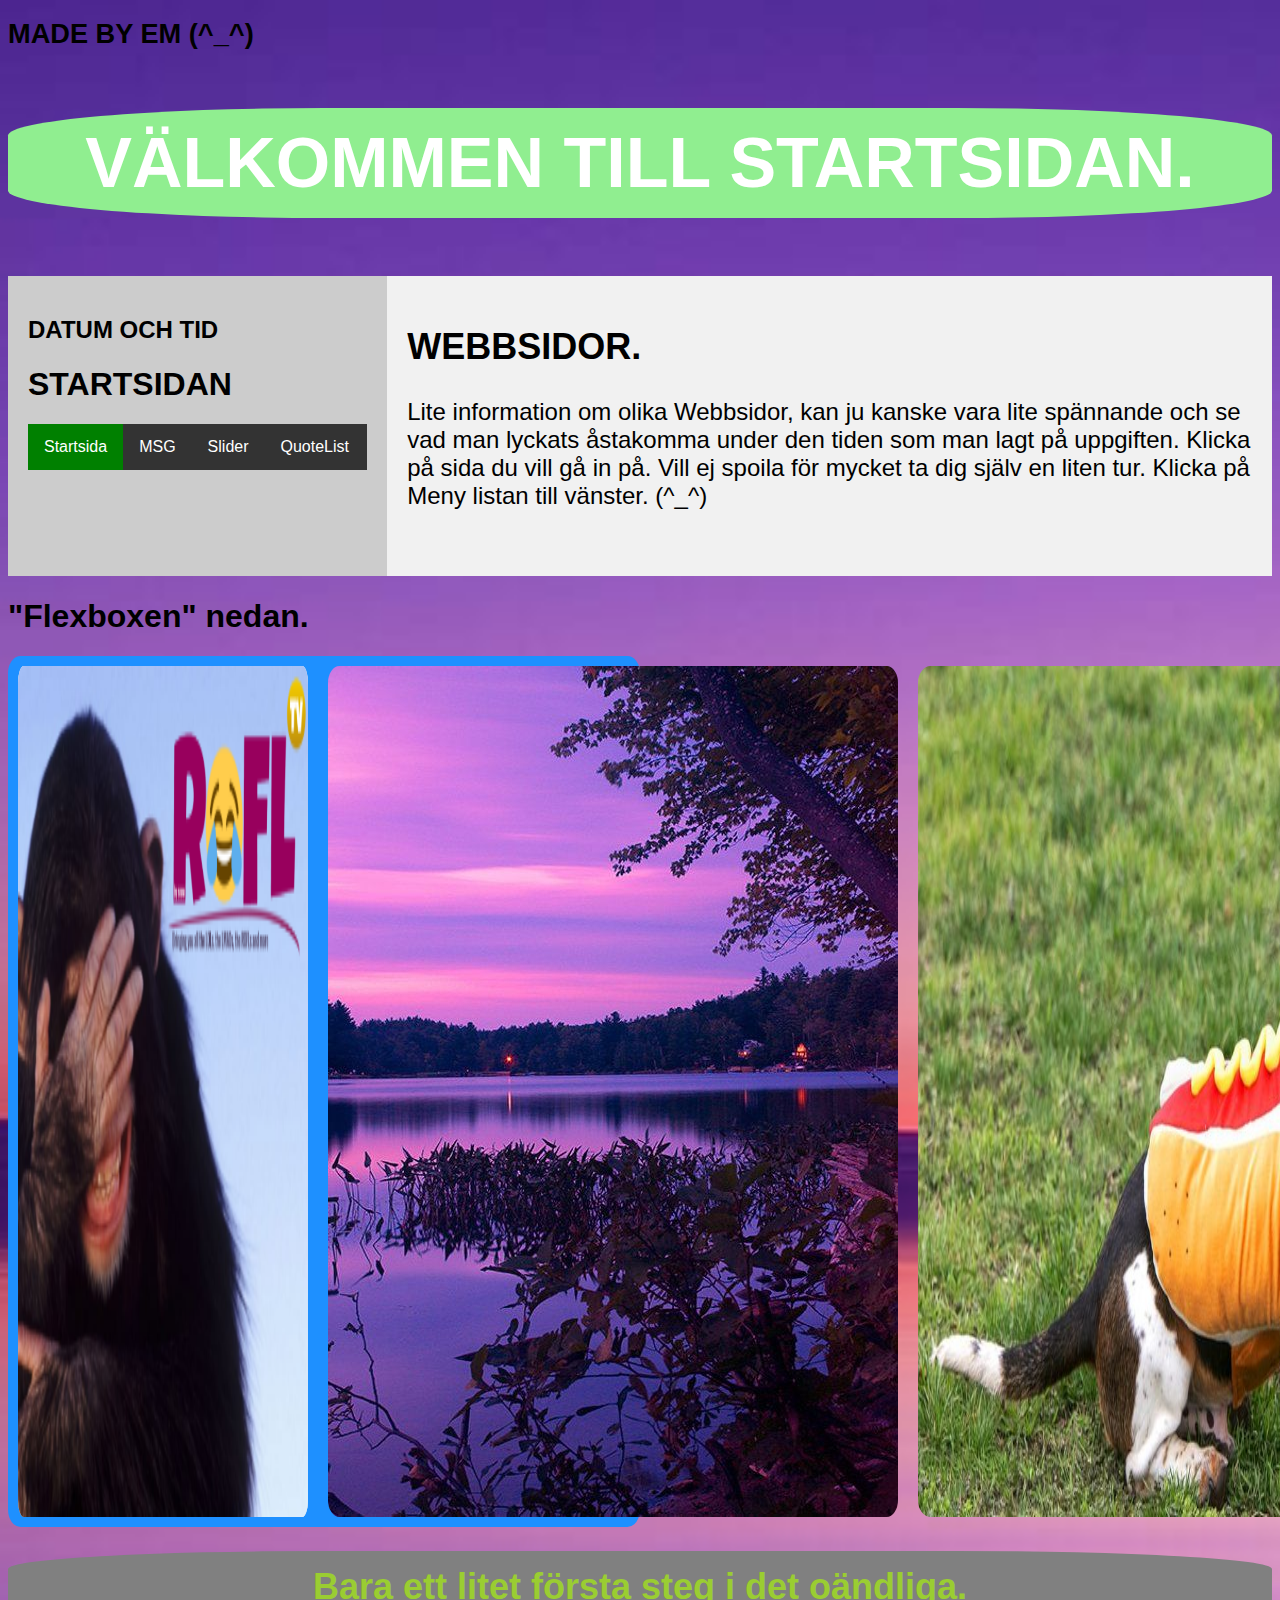
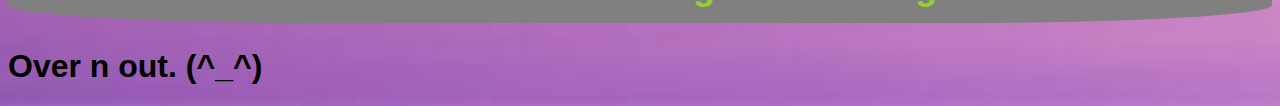
<file: index.html>
<!DOCTYPE html>
<html lang="en">
<head>
    <meta charset="UTF-8">
    <meta http-equiv="X-UA-Compatible" content="IE=edge">
    <meta name="viewport" content="width=device-width, initial-scale=1.0">
    <title>Startsida</title>
<link rel="stylesheet" href="style.css">
</head>
<body>
   
<header>
  <h1>MADE BY EM (^_^)</h1>
</header>
  <h2 id="nr1">VÄLKOMMEN TILL STARTSIDAN.</h2>


<section id="addo">
  <nav>
     <h2 id="date">DATUM OCH TID</h2>
     <div>

     <h1>STARTSIDAN</h1>
     
     <ul> 
      <li class="active"><a href="index.html">Startsida</a></li>
      <li><a href="MSG/index.html">MSG</a></li>
      <li><a href="slider/index.html">Slider</a></li>
      <li><a href="quotelistPT/index.html">QuoteList</a></li>
    </ul> 
    
  </div>
  </nav>
  <article>
    <h2>WEBBSIDOR.</h2>
    <p>Lite information om olika Webbsidor, kan ju kanske vara lite spännande och se vad man lyckats åstakomma under den tiden som man lagt på uppgiften.
      Klicka på sida du vill gå in på. Vill ej spoila för mycket ta dig själv en liten tur. Klicka på Meny listan till vänster. (^_^)</p>
  </article>
</section>

<h1>"Flexboxen" nedan.</h1>

<div class="flex-container">
  <img src="img/bcg-12.png" alt="apa">
  <img src="img/bcg-1.jpg" alt="skog">
  <img src="img/bcg-8.jpg" alt="hundkorv">
  <img src="img/bcg.jpg" alt="bcg"> 
</div>

<h1 id="nr2">Bara ett litet första steg i det oändliga. </h1>
<footer><h1>Over n out. (^_^)</h1></footer>

    <script src="code.js"></script>
</body>
</html>
</file>
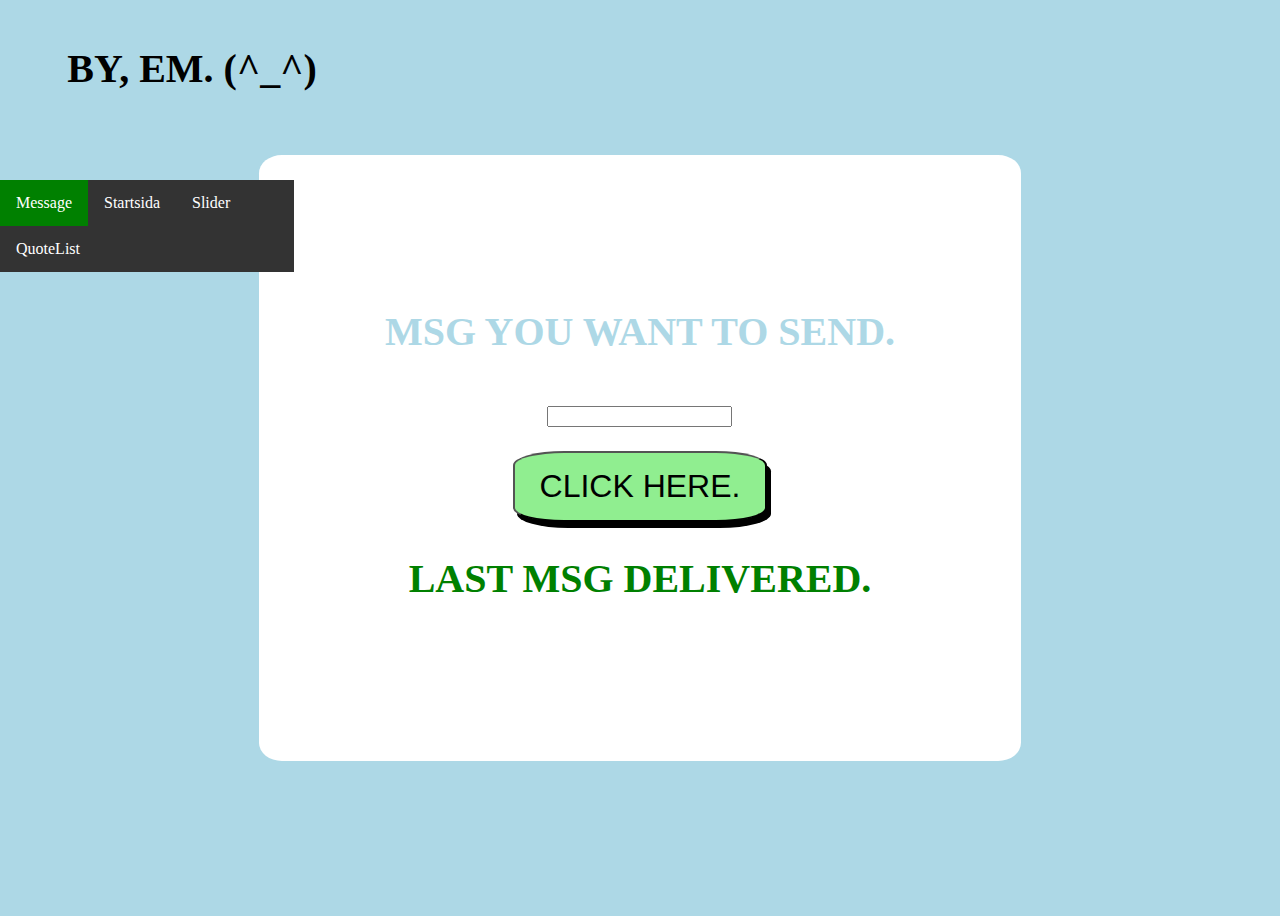
<file: MSG/index.html>
<!DOCTYPE html>
<html lang="en">
<head>
    <meta charset="UTF-8">
    <meta http-equiv="X-UA-Compatible" content="IE=edge">
    <meta name="viewport" content="width=device-width, initial-scale=1.0">
    <title>Message</title>
    <link rel='stylesheet' href='style.css'> 
</head>
<body>
    <h3>BY, EM. (^_^)</h3>
    <span id="date"></span>
     <ul>
      <li class="active"><a href="../MSG/index.html">Message</a></li>
      <li><a href="../index.html">startsida</a></li>
      <li><a href="../slider/index.html">Slider</a></li>
      <li><a href="../quotelistPT/index.html">QuoteList</a></li>
    </ul> 

    <div class='container'>
    <h1>MSG YOU WANT TO SEND.</h1>
    <input type='text' name='messageIn' id='messageIn'>
    <button type= 'button' id='sendBtn'>CLICK HERE.</button>
    <h2>LAST MSG DELIVERED.</h2>
    <h2 id='messageOut'></h2>
</div>
<script src='msg.js'></script>
</body>
</html>
</file>
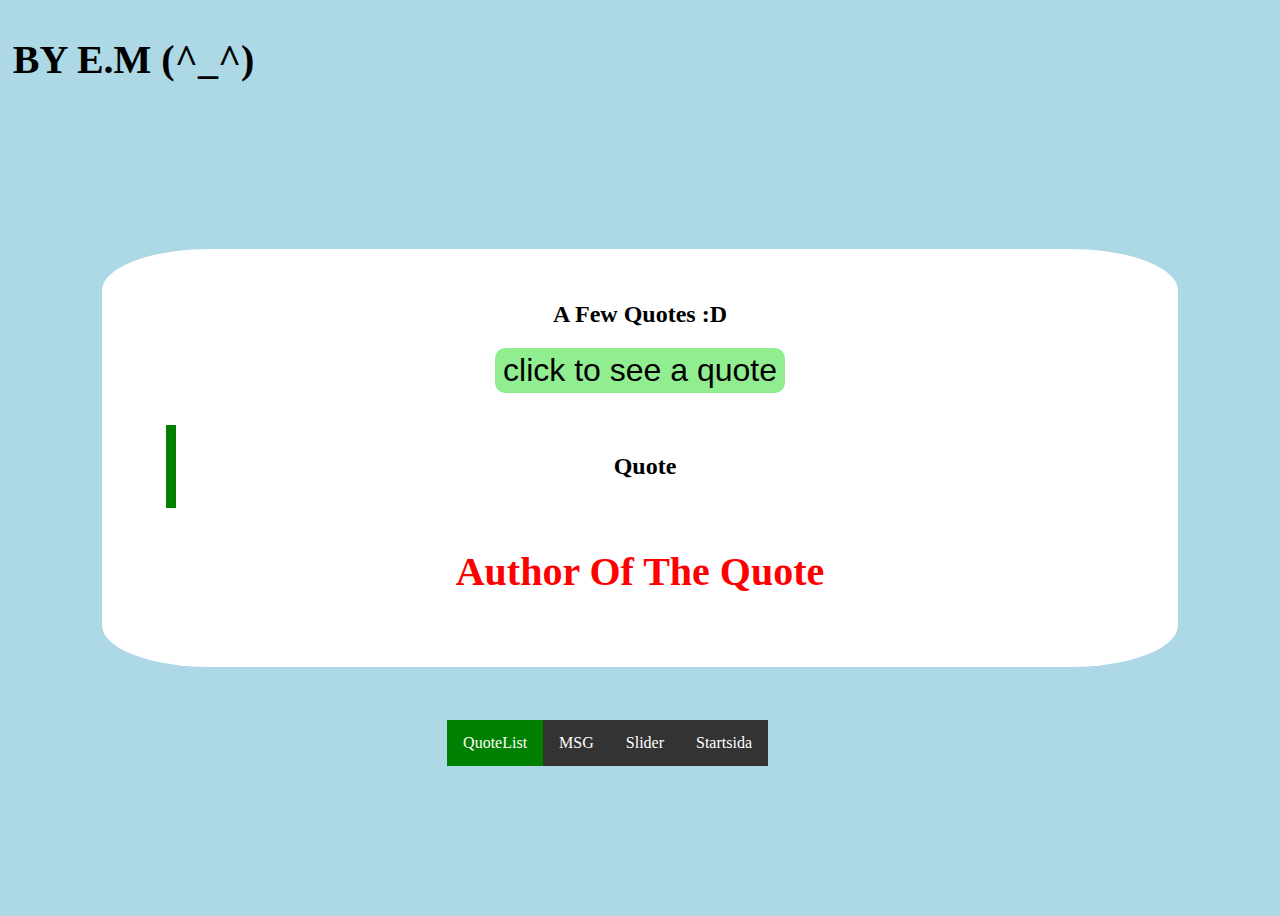
<file: quotelist PT/index.html>
<!DOCTYPE html>
<html lang="en">
<head>
    <meta charset="UTF-8">
    <meta http-equiv="X-UA-Compatible" content="IE=edge">
    <meta name="viewport" content="width=device-width, initial-scale=1.0">
    <title>Quotelist</title>
    <link rel="stylesheet" href="style.css">
    <h1>BY E.M (^_^)</h1>
</head>
<body>
    <div class="container">
    <h2>a few Quotes :D</h2>
    <button type="button" id='quoteBtn'> click to see a quote</button>
    <blockquote>
        <h2 id="quote">quote</h2>
    </blockquote>
     <h3 id="quoteAuthor">author of the quote</h3>
</div>
<footer>
     <ul>
    <li class="active"><a href="../quotelist PT/index.html">QuoteList</a></li>
      <li><a href="../MSG/index.html">MSG</a></li>
      <li><a href="../slider/index.html">Slider</a></li>
      <li><a href="../index.html">startsida</a></li>
    </ul> 
</footer>
    <script src="main.js"></script>
</body>
</html>
</file>
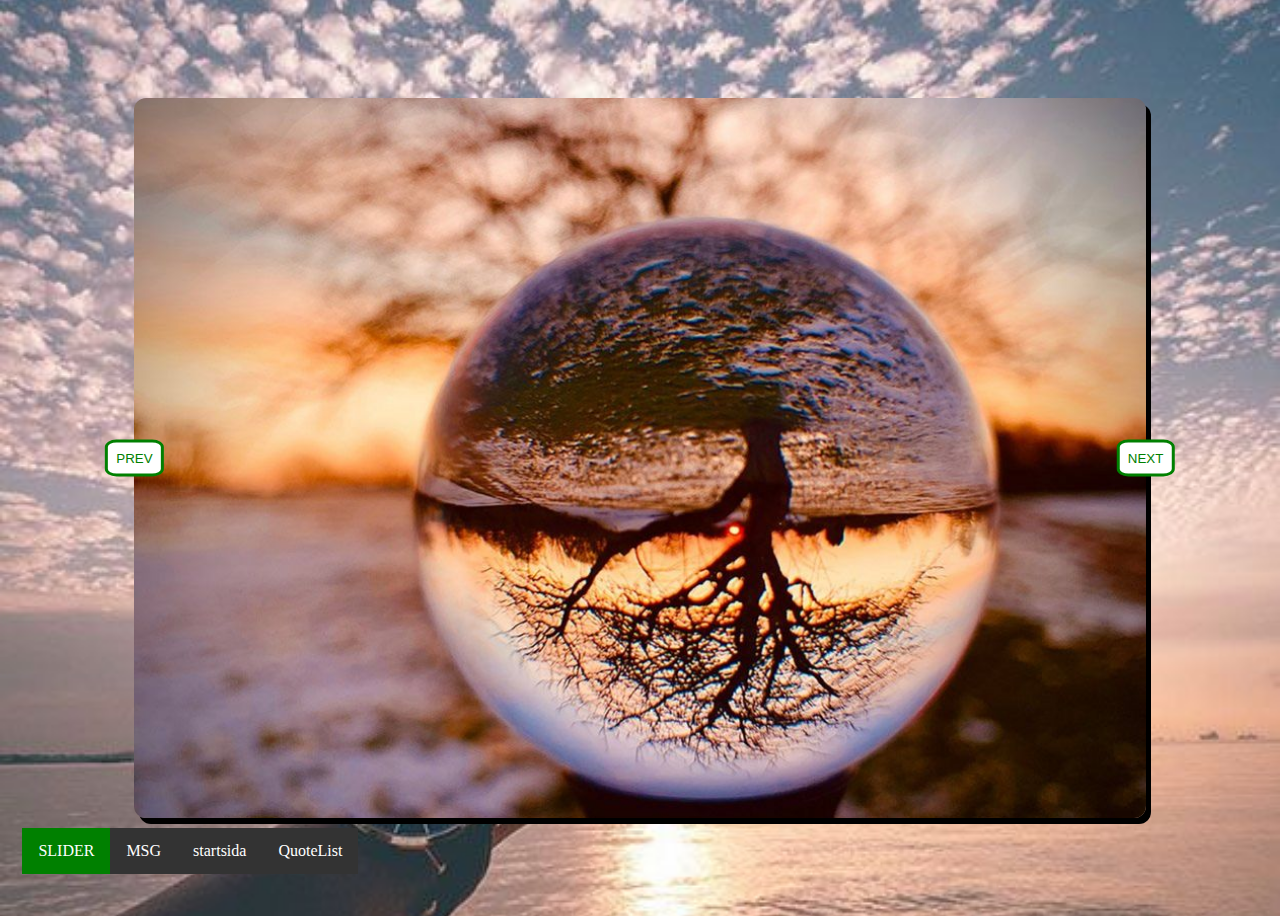
<file: slider/index.html>
<!DOCTYPE html>
<html lang="en">
<head>
    <meta charset="UTF-8">
    <meta http-equiv="X-UA-Compatible" content="IE=edge">
    <meta name="viewport" content="width=device-width, initial-scale=1.0">
    <title>SLIDER</title>
    <link rel="stylesheet" href="style.css">
</head>

<body>
    <div class="images">
        <button type="button" class="btn prevBtn">PREV</button>
        <button type="button" class="btn nextBtn">NEXT</button>
    </div>
    <footer>
        <ul>  
         <li class="active"><a href="../slider/index.html">SLIDER</a></li>  
         <li><a href="../MSG/index.html">MSG</a></li>
         <li><a href="../index.html">startsida</a></li>
         <li><a href="../quotelistPT/index.html">QuoteList</a></li>
       </ul> 
    </footer>
    <script src="slider.js"></script>
</body>
</html>
</file>
<file: style.css>
/*En liten del av CSS koden tog jag ideer ifrån "W3school" ifall att jag kan blivit lite osäker på hur man skulle göra! men komihåg mestadels själv*/ 
* {
  box-sizing: border-box;
}
header{
  font-size: 85%;
}
#nr1 {
  background-color:lightgreen;
  border-radius: 25%;
  padding: 15px;
  text-align: center;
  font-size: 70px;
  color: white;
}
body {
  font-family: Arial, Helvetica, sans-serif;
  background-image: url("img/bcg.jpg");
  background-size: cover;
}


nav {
  float: left;
  width: 30%;
  height: 300px; 
  background: #ccc;
  padding: 20px;
}


nav ul {
  list-style-type: none;
  padding: 0;
}

article {
  
  float: left;
  padding: 20px;
  width: 70%;
  background-color: #f1f1f1;
  height: 300px; 
  font-size: 150%;
}



section {
  content: "wtegqf";
  display: table;
  clear: both;
}

#nr2 {
  background-color: grey;
  border-radius: 25%;
  font-size:225%;
  padding: 15px;
  text-align: center;
  color: yellowgreen;
  
}

.flex-container {
  display: flex;
  background-color: DodgerBlue;
  max-width: 50%;
  border-radius: 2%;
}

.flex-container > div,img {
  background-color: #f1f1f1;
  margin: 10px;
  font-size: 3px;
  border-radius: 2%;
    flex-wrap: wrap;
    width: 100%;
}

.active {
  color: greenyellow;
  background: green;
}
ul {
  list-style-type: none;
  margin: 0;
  padding: 0;
  overflow: hidden;
  background-color: #333;
}

li {
  float: left;
}

li a {
  display: block;
  color: white;
  text-align: center;
  padding: 14px 16px;
  text-decoration: none;
}

li a:hover {
  background-color: greenyellow;
}

/*anpassning på mindre skärm//MOBIL. (w3school) (RAMEN TILL FLEXBOXEN BLIR SVART PÅ 600PX) "INTE OPTIMALT INNEHÅLL. MER FÖR ATT VISA ATT JAG BARA HAR FÖRSTÅELSE"*/

@media only screen and (max-width: 600px) {
   .flex-container {
     background-color: black;
     flex-direction: column;
   }
   #nr2{
     background-color: white;
   }
   #nr1{
     background-color: blue;
   }
}
</file>
<file: MSG/style.css>
body{
    background-color: lightblue;
    min-height: 100vh;
    display: flex;
    align-items: center;
    justify-content:center;
    text-transform:capitalize;
}

button{
    font-size: 200%;
    cursor: pointer;
    border-radius: 20%; 
    background-color: lightgreen;
    box-shadow: 4px 6px;
    padding: 15px 25px;
    display:block;
    margin: 1.5rem auto;
    text-transform: capitalize;
}

h1{
    font-size: 250%;
    color: lightblue;
    margin-bottom: 10%
}

h2{
    font-size: 250%;
    color: green;
}

.container{
   background: white;
   padding: 10%;
   border-radius: 3%; 
   text-align: center;
}

input[text=text]{
    border-radius: 3%;
    font-size: 1.5rem;
    border-radius: 3%;
}

h3{
    font-size: 250%;
    position: absolute;
    margin-bottom: 50%;
    margin-right: 70%;
    margin-top: auto;
    top:5%;
}   

#messageOut{
    margin: 0.5rem 0;
    color:cornflowerblue;
}

span{
    font-size: 150%;
    position: absolute;
    bottom: 90%;
    left: 75%;
    color: black;
}


.active {
    color: greenyellow;
    background: green;
  }
  ul {
    list-style-type: none;
    margin: 0;
    padding: 0;
    overflow: hidden;
    background-color: #333;
    position: absolute;
    top: 20%;
    right: 77%;
  }
  
  li {
    float: left;
  }
  
  li a {
    display: block;
    color: white;
    text-align: center;
    padding: 14px 16px;
    text-decoration: none;
  }
  
  li a:hover {
    background-color: greenyellow;
  }
  

/*anpassning på mindre skärm//MOBIL. (w3school kod) KNAPPEN OCH CONTAINERN ÄNDRAR FÄRG VID 600PX*/
@media only screen and (max-width: 600px) {
     .container {
       background-color: lightgreen;
     }
     #sendBtn{
         background-color: lightgoldenrodyellow;
     }
  }
</file>
<file: quotelist PT/style.css>
h1{
  position: absolute;
  top: 1%;
  left: 1%;
    font-size: 250%
}

body{
    background-color: lightblue;
    min-height: 100vh;
    display: flex;
    align-items: center;
    justify-content:center;
    font-family:'Times New Roman', Times, serif;
    font-weight: 400;
    text-transform: capitalize;
}

.container{
    text-align: center;
    padding: 2rem;
    border-radius: 10%;
    flex:0 0 80%;   
    background-color: white;
}

#quoteBtn{
    border: none;
    background-color: lightgreen;
    padding: 0.25rem 0.5rem;
    border-radius: 10px;
    font-size: 2rem;
    cursor: pointer;
    
}

#quoteBtn:hover{
    color: grey;
    box-shadow: 4px 4px grey;
}

blockquote{
    background: white;
    border-left: 10px solid green;
    margin: 2rem;
    padding: 0.5rem;   
}

#quoteAuthor{
    color: red;
    font-size: 250%
}
.active {
    color: greenyellow;
    background: green;
  }
  ul {
    list-style-type: none;
    margin: 0;
    padding: 0;
    overflow: hidden;
    background-color: #333;
    position:absolute;
    top: 80%;
    right: 40%;
  }
  
  li {
    float: left;
  }
  
  li a {
    display: block;
    color: white;
    text-align: center;
    padding: 14px 16px;
    text-decoration: none;
  }
  
  li a:hover {
    background-color: greenyellow;
  }
  

/*anpassning på mindre skärm//MOBIL. (w3school kod) BÅDE CONTAINERN + */
@media only screen and (max-width: 600px) {
     .container {
       background-color: lightgreen;
     }
     #quoteAuthor{
         color: blue;
     }
     #quoteBtn{
         background-color: blue;
     }
  }
</file>
<file: slider/style.css>
body{
    min-height: 100vh;
    display: flex;
    align-items: center;
    justify-content: center;
    background: url('img/background.jpg')center/cover no-repeat;
}

.images{
    background: greenyellow;
    flex: 0 0 80%;
    min-height: 80vh;
    background: url('img/bcg-0.jpg')center/cover no-repeat;
    border-radius: 12px;
    box-shadow: 5px 6px black;
    position: relative;
}

.btn{
    background: white;
    border: 3px solid;
    padding: 0.5rem;
    display: inline-block;
    border-radius: 20%;
    color: green;  
}

h4{
    font-size: 180%;
    top:1%;
    left: 11%;
    position:absolute;
}

.prevBtn{
    position: absolute;    
    top: 50%;
    left: 0%;
    transform: translate(-50%,-50%);
}

.nextBtn{
    position: absolute;    
    top: 50%;
    right: 0%;
    transform: translate(50%,-50%)
}

.btn:hover{
    box-shadow: 0 4px 4px black, 0 4px 4px  black;
    background: lightblue;
}

.btn:active{
    box-shadow: 1px 1px grey;
    background: grey;
}

.active {
    color: greenyellow;
    background: green;
  }
  ul {
    list-style-type: none;
    margin: 0;
    padding: 0;
    overflow: hidden;
    background-color: #333;
    top: 92%;
    right: 72%;
    position: absolute;
  }
  
  li {
    float: left;
  }
  
  li a {
    display: block;
    color: white;
    text-align: center;
    padding: 14px 16px;
    text-decoration: none;
  }
  
  li a:hover {
    background-color: greenyellow;
  }
  

#slidi {
    right: 150%;
}
/*anpassning på mindre skärm//MOBIL. (w3school kod) (VID 600 PX SÅ BLIR KNAPPARNA SVARTA VID HOVRING, mitt namn blir blått)*/
@media only screen and (max-width: 600px) {
    body {
      background-color: lightblue;
     }
     .btn:hover {
       background-color: black;
     }
     #be{
         color: blue;
     }
  }
</file>
